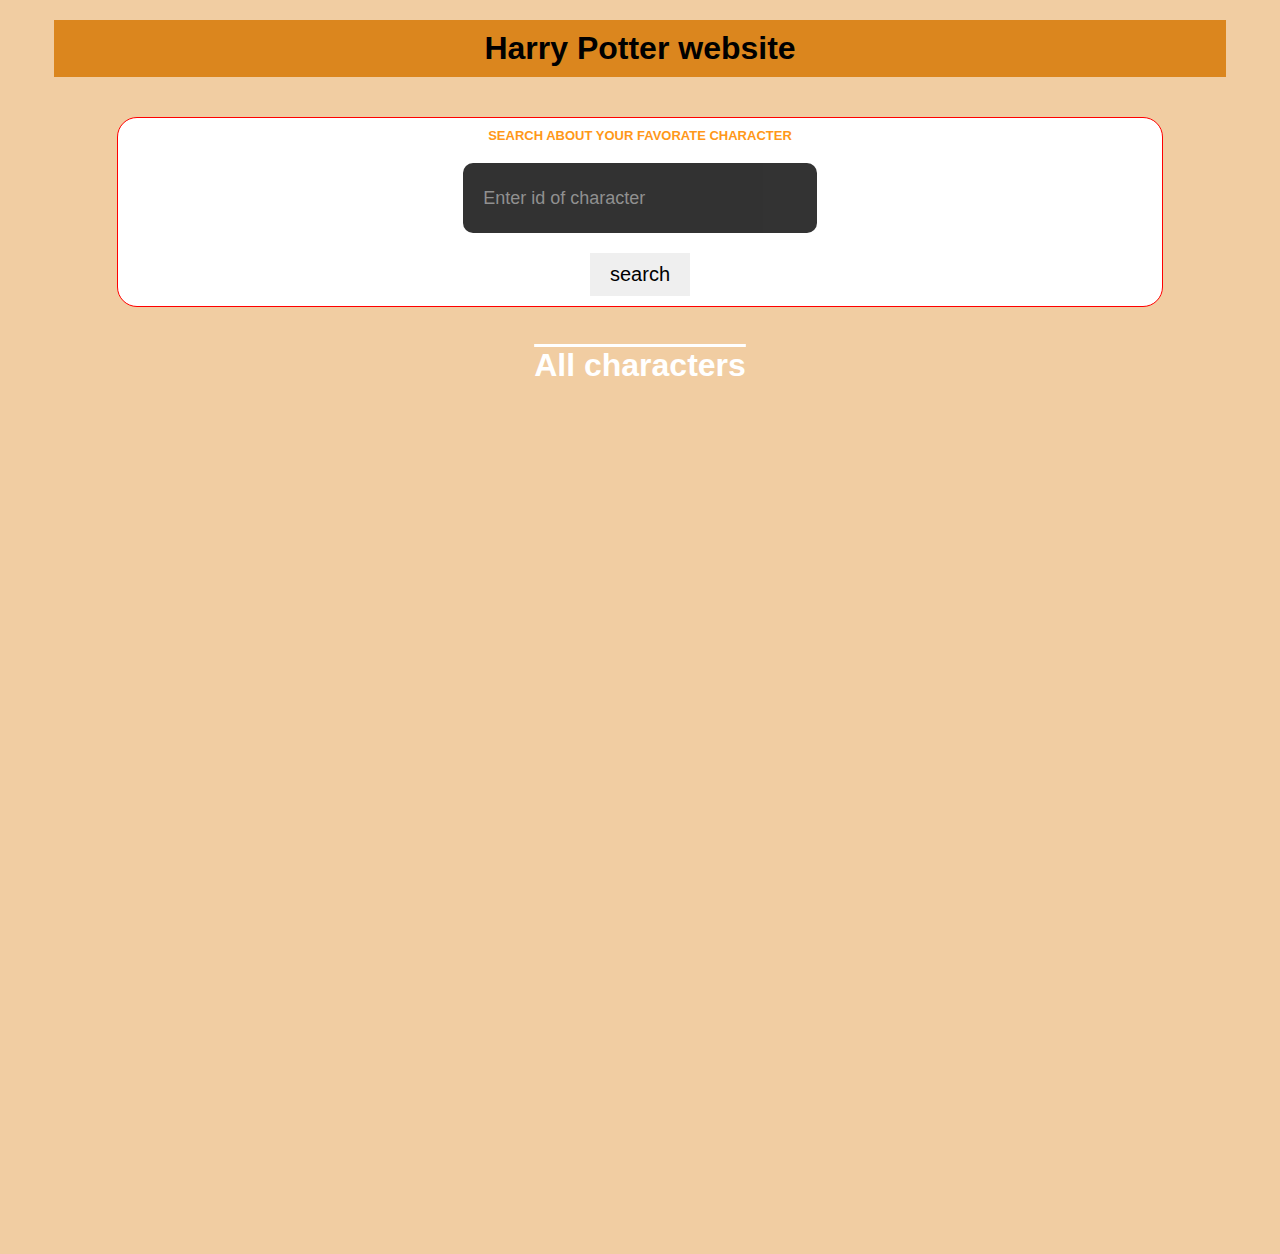
<file: index.html>
<!DOCTYPE html>
<html lang="en">

<head>
    <meta charset="UTF-8">
    <meta name="viewport" content="width=device-width, initial-scale=1.0">
    <title>Harry Potter</title>
    <link rel="stylesheet" href="style.css">
</head>

<body>
    <header>
        <h1>Harry Potter website</h1>
    </header>
    <div class="search">
        <h2>search about your favorate character</h2>
        <form action="/character.html" method="get">
            <input type="text" placeholder="Enter id of character" value="" name="id">
            <button type="submit" onclick="getCharacter()">search</button>
        </form>
    </div>

    <div class="AllImages">
        <h1>All characters</h1>
        <div class="container">
            <!-- <div class="card">
                <img src="https://ik.imagekit.io/hpapi/harry.jpg" alt="character" >
                <h3>harry Potter</h3>
                <div class="info">
                <span>house</span>
                <p class="actorName">actor</p>
                <p class="id">id</p>
                <a href="">search on web</a>
                </div>
                
            </div>
             -->


        </div>
    </div>
    <script src="./script.js"></script>
</body>

</html>
</file>
<file: style.css>
*{
    margin: 0px;
    padding: 0px;
}

body{
    font-family: Verdana, Geneva, Tahoma, sans-serif;
    background-color:rgb(241, 205, 162);
}

header{
    width: 90vw;
    
    margin: 20px auto;
    text-align: center;
    background-color: rgb(219, 134, 30);
    padding: 10px;
}
header:hover{
    box-shadow: 0px 12px 28px 0px rgba(140, 149, 159, 0.3);
}

.search{
   display: flex;
   flex-direction: column;
   align-items: center;
   justify-content: center;
   margin: 40px auto;
    gap: 20px;
    border: 1px solid red;
    background-color: white;
    border-radius: 20px;
    width: 80%;
    padding: 10px;
}

form{
    display: flex;
    gap: 20px;
    align-items: center;
    justify-content: center;
    flex-wrap: wrap;
}

.search input{
    border: none;
    background-color: black;
    opacity: 0.8;
    padding: 10px 20px;
    border-radius: 10px;
    color: white;
    font-size: 18px;
    width: 80%;
    height: 50px;
}
.search button{
    border: none;
    font-size: 20px;
    padding: 10px 20px;

}
.search h2{
    text-transform: uppercase;
    font-size: small;
    color:rgb(255, 152, 25);
}
button:hover{
    background-color: black;
    cursor: pointer;
    color: white;
    box-shadow: 0 1px 1px rgba(0,0,0,0.12), 0 2px 2px rgba(0,0,0,0.12), 0 4px 4px rgba(0,0,0,0.12), 0 8px 8px rgba(0,0,0,0.12), 0 16px 16px rgba(0,0,0,0.12);
}

.AllImages h1{
   text-align: center;
    text-decoration: overline;
    color: white;
}

.container{
    padding: 20px;
    min-width: 80%;
    height: 90vh;
    margin: 10px auto;
    display: flex;
    gap: 10px;
    align-items: center;
    justify-content: space-around;
    flex-wrap: wrap;
}
.card{
    
    width: 20%;
    display: flex;
    flex-direction: column;
    background-color: #fff;
    border-radius: 20px;
    padding: 10px;

}
.card .info{
    display: flex;
    flex-direction: column;
    align-items: baseline;
    gap: 4px;
    justify-content: space-around;
    

}
.card img{
    width: 100%;
    height: 200px;
    border-radius: 10px;
}
span{
  display: inline-block;
    border: 1px solid black;
    padding: 2px 5px;
    border-radius: 10px;
    margin:10px;
}
.id{
    color: gray;
}
</file>
